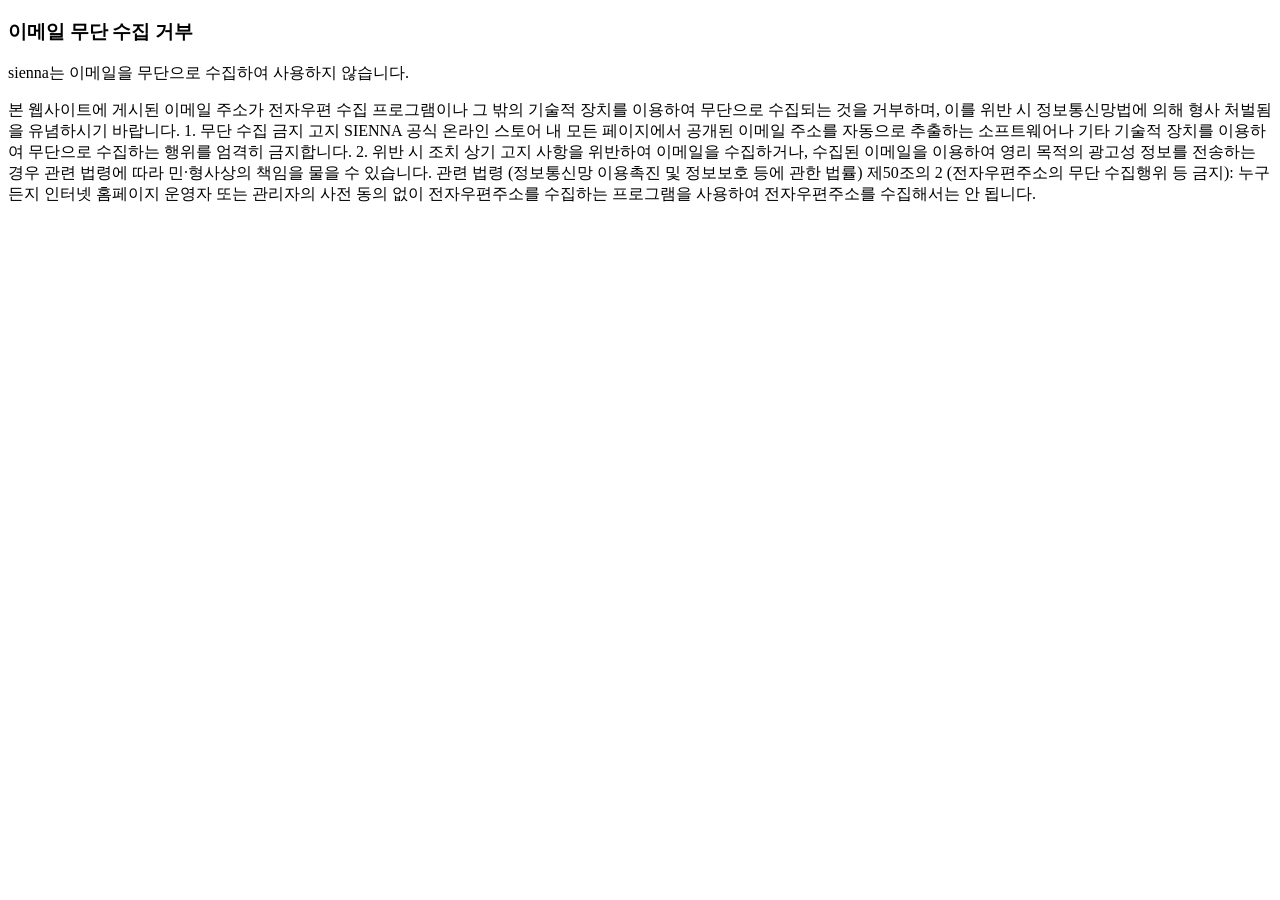
<file: deny.html>
<!DOCTYPE html>
<html lang="en">
<head>
    <meta charset="UTF-8">
    <meta name="viewport" content="width=device-width, initial-scale=1.0">
    <title>Document</title>
</head>
<body>
    <main>
        <div class="course">
            <div class="common-frame">
                <h3>이메일 무단 수집 거부</h3>
                <p>sienna는 이메일을 무단으로 수집하여 사용하지 않습니다.</p>
                <div class="text-cource">
본 웹사이트에 게시된 이메일 주소가 전자우편 수집 프로그램이나 그 밖의 기술적 장치를 이용하여 무단으로 수집되는 것을 거부하며, 이를 위반 시 정보통신망법에 의해 형사 처벌됨을 유념하시기 바랍니다.

1. 무단 수집 금지 고지
SIENNA 공식 온라인 스토어 내 모든 페이지에서 공개된 이메일 주소를 자동으로 추출하는 소프트웨어나 기타 기술적 장치를 이용하여 무단으로 수집하는 행위를 엄격히 금지합니다.

2. 위반 시 조치
상기 고지 사항을 위반하여 이메일을 수집하거나, 수집된 이메일을 이용하여 영리 목적의 광고성 정보를 전송하는 경우 관련 법령에 따라 민·형사상의 책임을 물을 수 있습니다.

관련 법령 (정보통신망 이용촉진 및 정보보호 등에 관한 법률)

제50조의 2 (전자우편주소의 무단 수집행위 등 금지): 누구든지 인터넷 홈페이지 운영자 또는 관리자의 사전 동의 없이 전자우편주소를 수집하는 프로그램을 사용하여 전자우편주소를 수집해서는 안 됩니다.
                </div>
            </div>
        </div>
    </main>
</body>
</html>
</file>
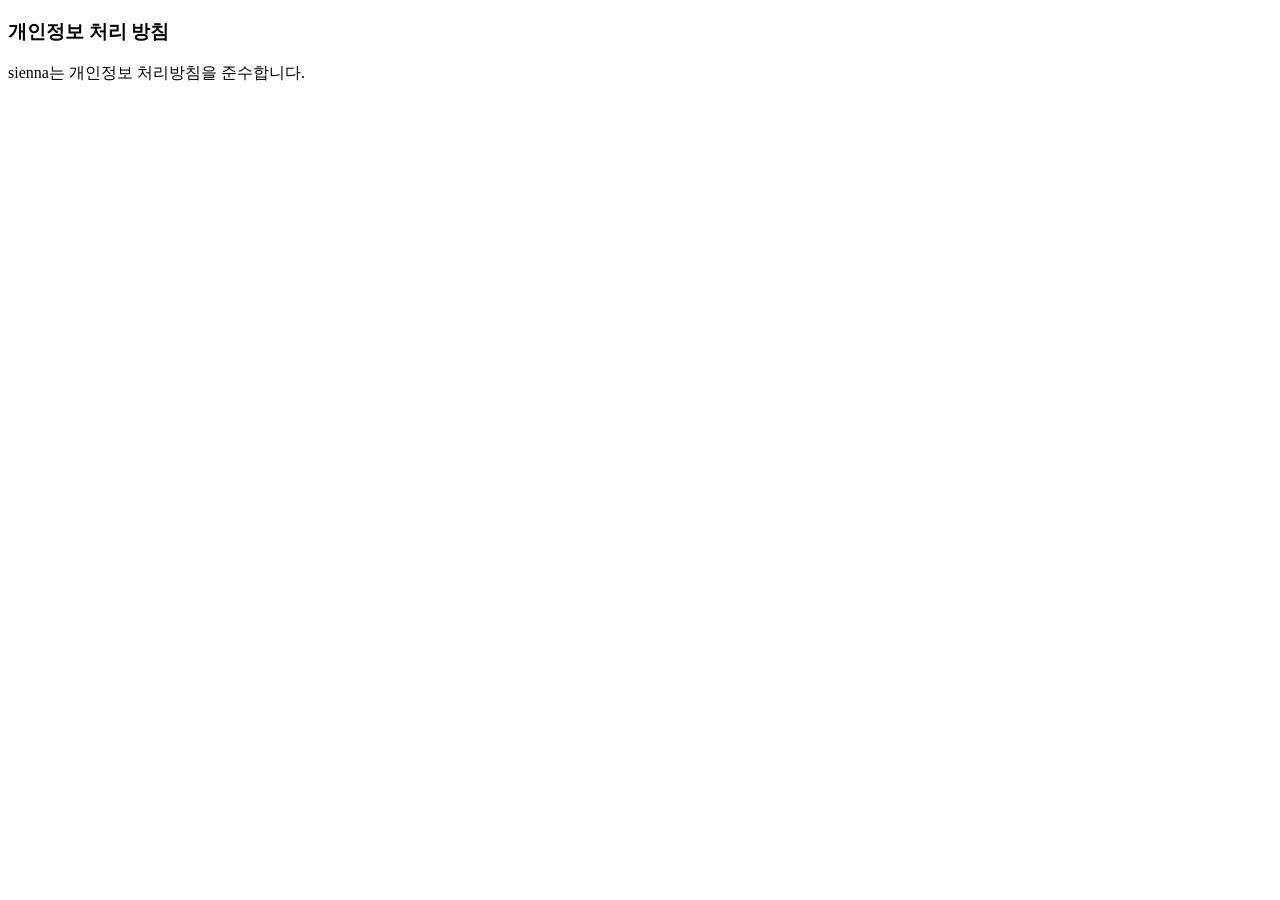
<file: privacy.html>
<!DOCTYPE html>
<html lang="en">
<head>
    <meta charset="UTF-8">
    <meta name="viewport" content="width=device-width, initial-scale=1.0">
    <title>Document</title>
</head>
<body>
    <main>
        <div class="course">
            <div class="common-frame">
                <h3>개인정보 처리 방침</h3>
                <p>sienna는 개인정보 처리방침을 준수합니다.</p>
                <div class="text-cource">
                    <h3>
                        
                    </h3>
                </div>
            </div>
        </div>
    </main>
</body>
</html>
</file>
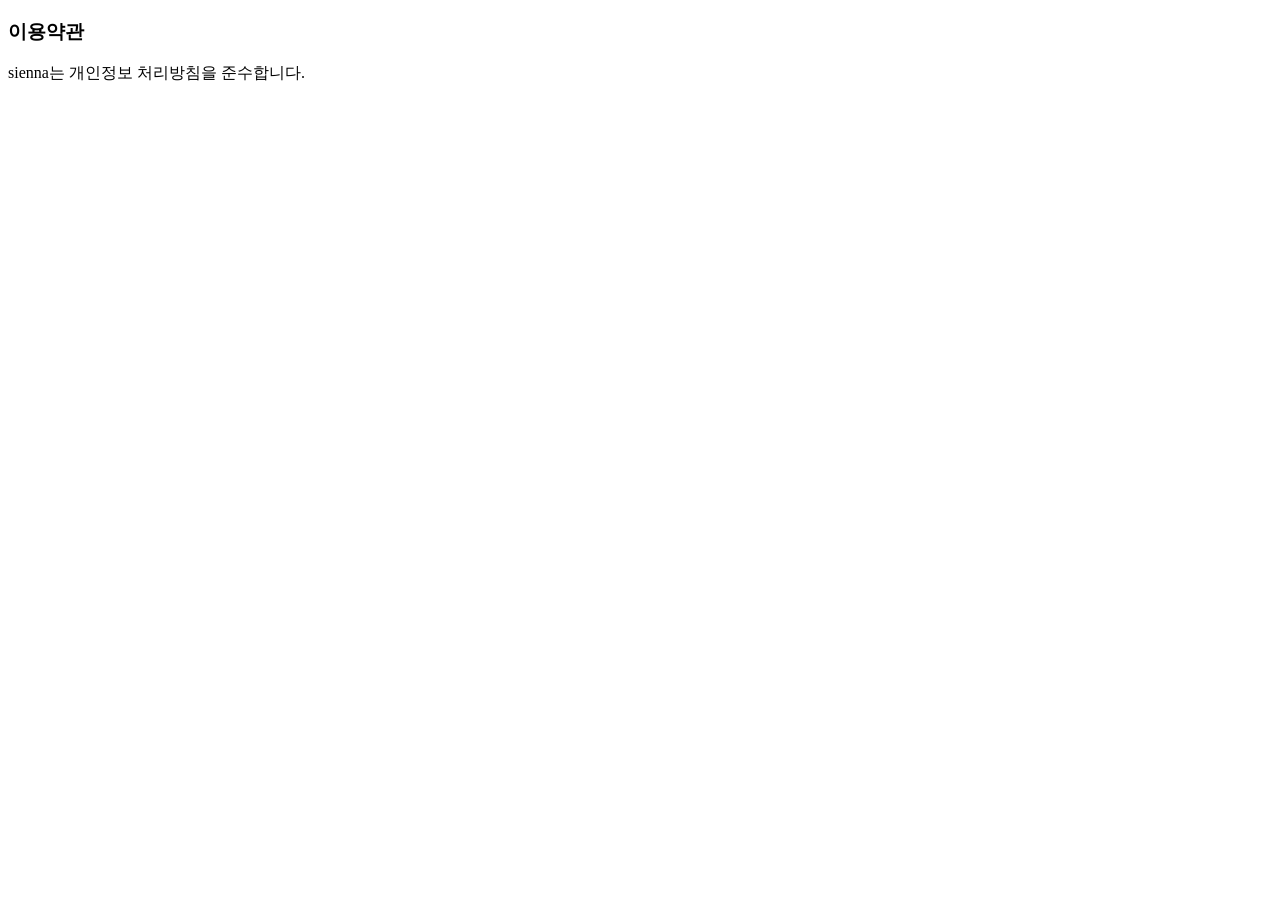
<file: terms.html>
<!DOCTYPE html>
<html lang="en">
<head>
    <meta charset="UTF-8">
    <meta name="viewport" content="width=device-width, initial-scale=1.0">
    <title>Document</title>
</head>
<body>
    <main>
        <div class="course">
            <div class="common-frame">
                <h3>이용약관</h3>
                <p>sienna는 개인정보 처리방침을 준수합니다.</p>
                <div class="text-cource">
                    <h3>
                        
                    </h3>
                </div>
            </div>
        </div>
    </main>
</body>
</html>
</file>
